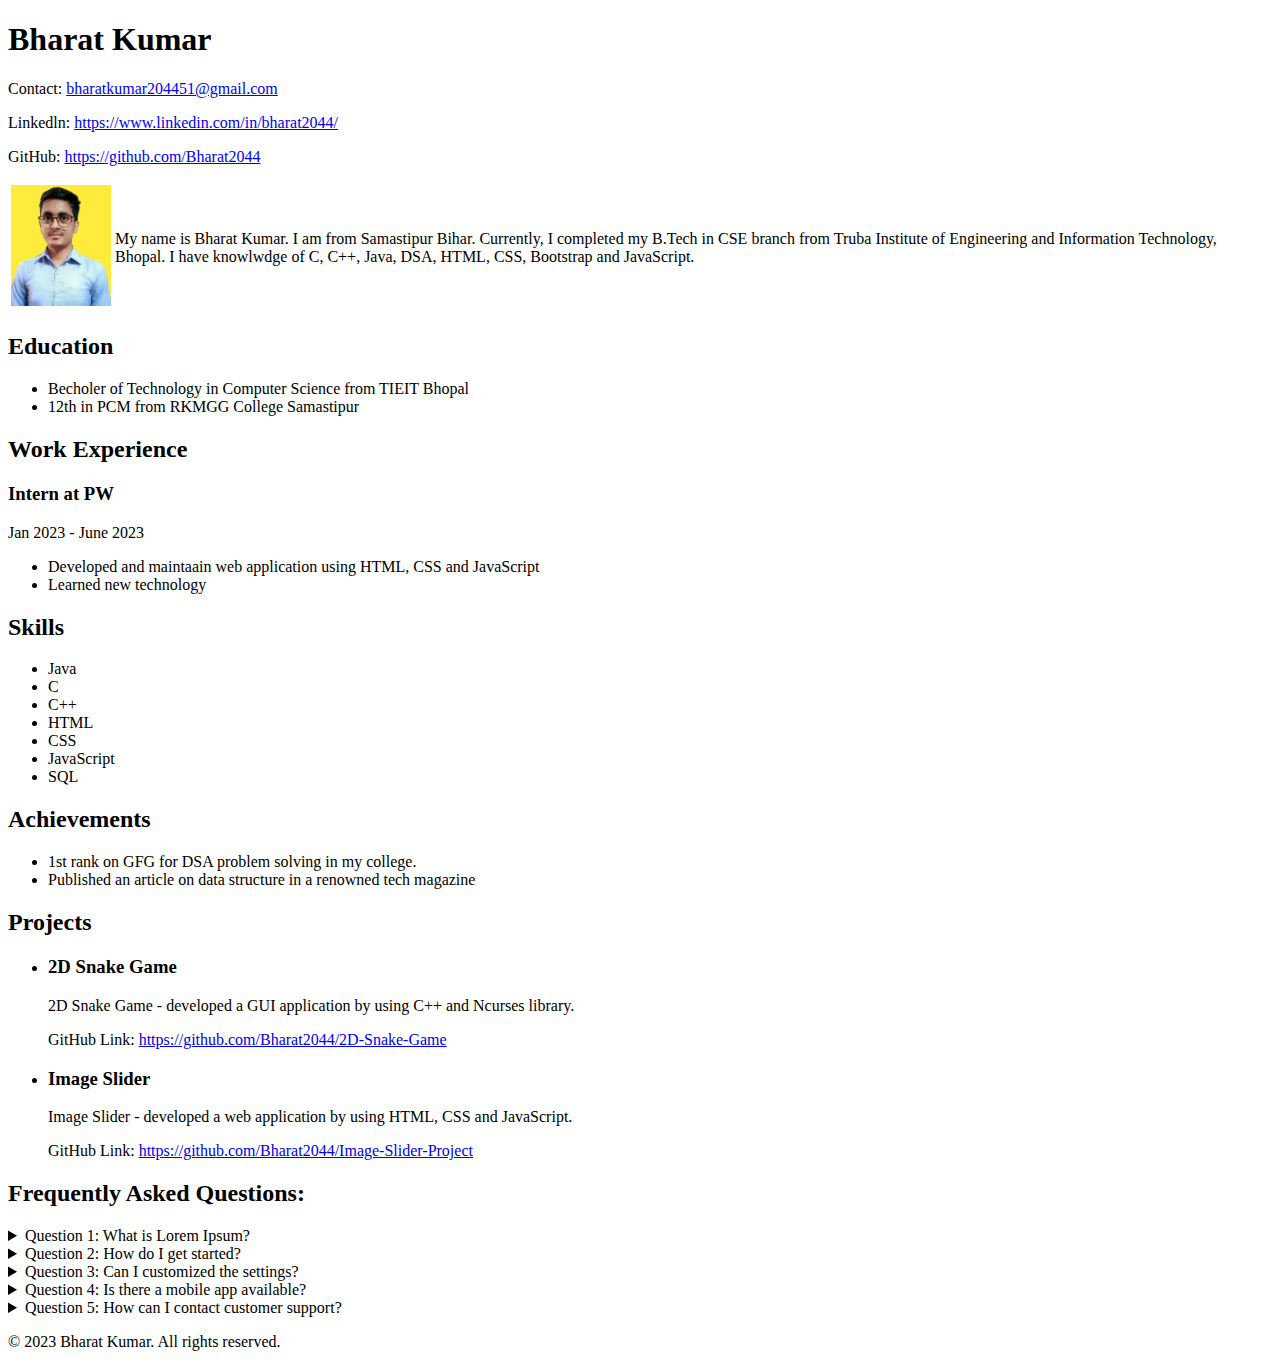
<file: PW-PPT-Program-Assignment-Solutions/03.Web_Development/01.Lecture-1/04_question_4_solution/index.html>
<!DOCTYPE html>
<html lang="en">
<head>
    <meta charset="UTF-8">
    <meta http-equiv="X-UA-Compatible" content="IE=edge">
    <meta name="viewport" content="width=device-width, initial-scale=1.0">
    <title>Resume Project</title>
</head>
<body>
    <div>
        <section>
            <h1>Bharat Kumar</h1>
            <p>Contact: <a href="mailto:bharatkumar204451@gmail.com">bharatkumar204451@gmail.com</a></p>
            <p>Linkedln: <a href="https://www.linkedin.com/in/bharat2044/">https://www.linkedin.com/in/bharat2044/</a></p>
            <p>GitHub: <a href="https://github.com/Bharat2044">https://github.com/Bharat2044</a></p>
        </section>

        <section>
            <table>
                <tr>
                    <td><img src="./image.jpg" alt="Profile Pic" width="100"></td>
                    <td>My name is Bharat Kumar. I am from Samastipur Bihar. Currently, I completed my B.Tech in CSE branch from Truba Institute of Engineering and Information Technology, Bhopal. I have knowlwdge of C, C++, Java, DSA, HTML, CSS, Bootstrap and JavaScript.</td>
                </tr>
            </table>
        </section>

        <section>
          <h2>Education</h2>  
          <ul>
            <li>Becholer of Technology in Computer Science from TIEIT Bhopal</li>
            <li>12th in PCM from RKMGG College Samastipur</li>
          </ul>
        </section>

        <section>
            <h2>Work Experience</h2>
            <h3>Intern at PW</h3>
            <p>Jan 2023 - June 2023</p>
            <ul>
                <li>Developed and maintaain web application using HTML, CSS and JavaScript</li>
                <li>Learned new technology</li>
            </ul>
        </section>

        <section>
            <h2>Skills</h2>
            <ul>
                <li>Java</li>
                <li>C</li>
                <li>C++</li>
                <li>HTML</li>
                <li>CSS</li>
                <li>JavaScript</li>
                <li>SQL</li>
            </ul>
        </section>

        <section>
            <h2>Achievements</h2>
            <ul>
                <li>1st rank on GFG for DSA problem solving in my college.</li>
                <li>Published an article on data structure in a renowned tech magazine</li>
            </ul>
        </section>

        <section>
            <h2>Projects</h2>
            <ul>
                <li>
                    <h3>2D Snake Game</h3>
                    <p>2D Snake Game - developed a GUI application by using C++ and Ncurses library.</p>
                    <p>GitHub Link: <a href="https://github.com/Bharat2044/2D-Snake-Game">https://github.com/Bharat2044/2D-Snake-Game</a></p>
                </li>
                <li>
                    <h3>Image Slider</h3>
                    <p>Image Slider - developed a web application by using HTML, CSS and JavaScript.</p>
                    <p>GitHub Link: <a href="https://github.com/Bharat2044/Image-Slider-Project">https://github.com/Bharat2044/Image-Slider-Project</a></p>
                </li>
            </ul>
        </section>

          <section>
            <h2>Frequently Asked Questions:</h2>
            <details>
                <summary>Question 1: What is Lorem Ipsum?</summary>
                <p>Lorem Ipsum is simply dummy text of the printing and typesetting industry.</p>
            </details>

            <details>
                <summary>Question 2: How do I get started?</summary>
                <p>To get started, you can follow the instructions provided in the user manual.</p>                
            </details>

            <details>
                <summary>Question 3: Can I customized the settings?</summary>
                <p>Yes, you can customized the settings according to your preferences in the option menu.</p>
            </details>

            <details>
                <summary>Question 4: Is there a mobile app available?</summary>
                <p>Yes, we have a mobile app available for both IOS and Sndroid device.</p>
            </details>

            <details>
                <summary>Question 5: How can I contact customer support?</summary>
                <p>You can reach our customer support team through the contact from on our websiteor by calling our helpline at XXXXXXXXX.</p>
            </details>
          </section>

        <footer>
            <p>&#169 2023 Bharat Kumar. All rights reserved.</p>
        </footer>
    
    </div>
</body>
</html>
</file>
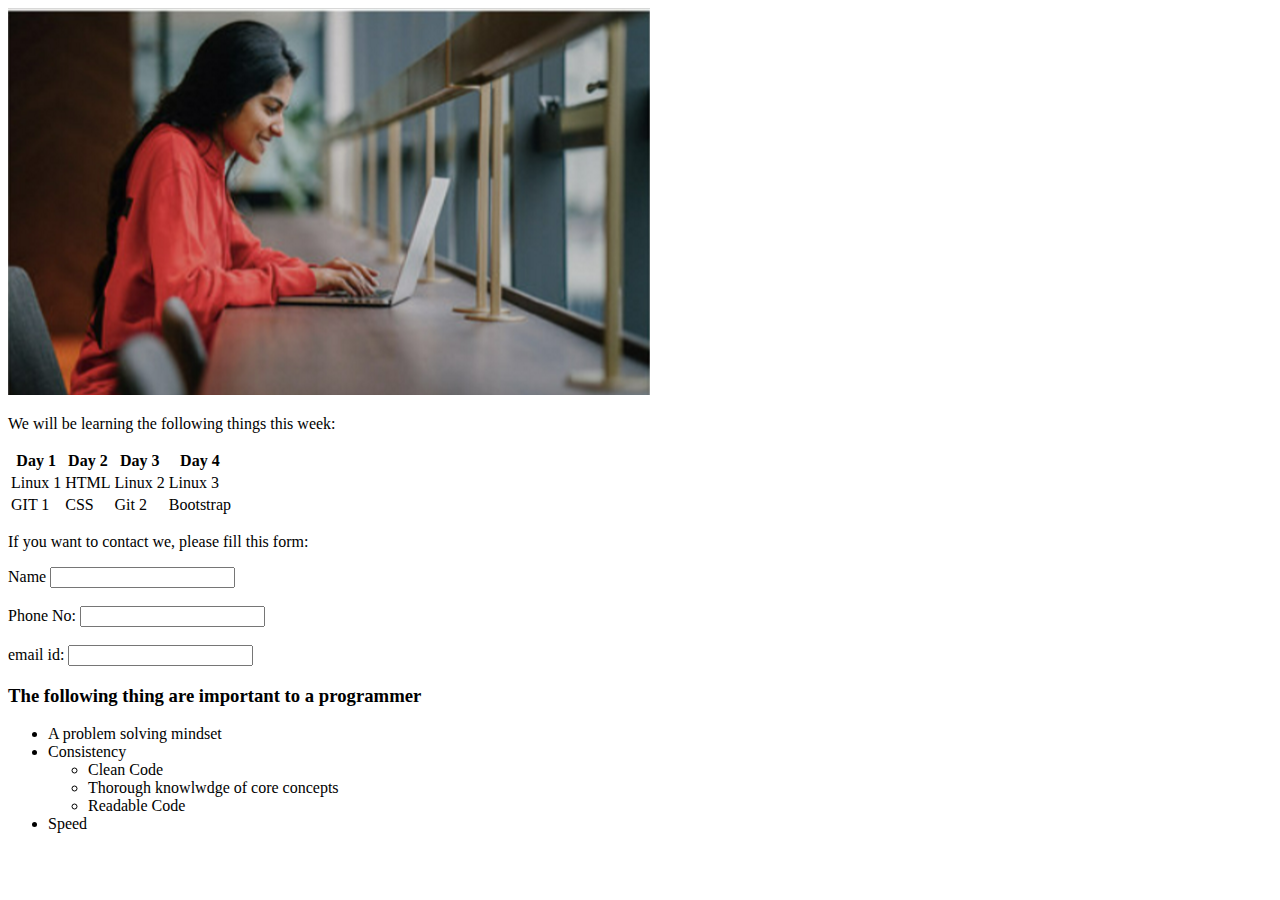
<file: PW-PPT-Program-Assignment-Solutions/03.Web_Development/01.Lecture-1/05_question_5_solution/index.html>
<!DOCTYPE html>
<html lang="en">
<head>
    <meta charset="UTF-8">
    <meta http-equiv="X-UA-Compatible" content="IE=edge">
    <meta name="viewport" content="width=device-width, initial-scale=1.0">
    <title>Simple Project</title>
</head>
<body>
    <img src="./image.png" alt="image">
    
    <p>We will be learning the following things this week:</p>
    <table>
        <tr>
            <th>Day 1</th>
            <th>Day 2</th>
            <th>Day 3</th>
            <th>Day 4</th>
        </tr>
        <tr>
            <td>Linux 1</td>
            <td>HTML</td>
            <td>Linux 2</td>
            <td>Linux 3</td>
        </tr>
        <tr>
            <td>GIT 1</td>
            <td>CSS</td>
            <td>Git 2</td>
            <td>Bootstrap</td>
        </tr>
    </table>

    <p>If you want to contact we, please fill this form:</p>
    <form action="">
        <label for="name">Name</label>
        <input type="text" id="name"><br><br>
        <label for="phone">Phone No:</label>
        <input type="tel" id="phone"><br><br>
        <label for="email">email id:</label>
        <input type="email" id="email">
    </form>

    <h3>The following thing are important to a programmer</h3>
    <ul>
        <li>A problem solving mindset</li>
        <li>Consistency
            <ul type="circle">
                <li>Clean Code</li>
                <li>Thorough knowlwdge of core concepts</li>
                <li>Readable Code</li>
            </ul>
        </li>
        <li>Speed</li>
    </ul>
</body>
</html>
</file>
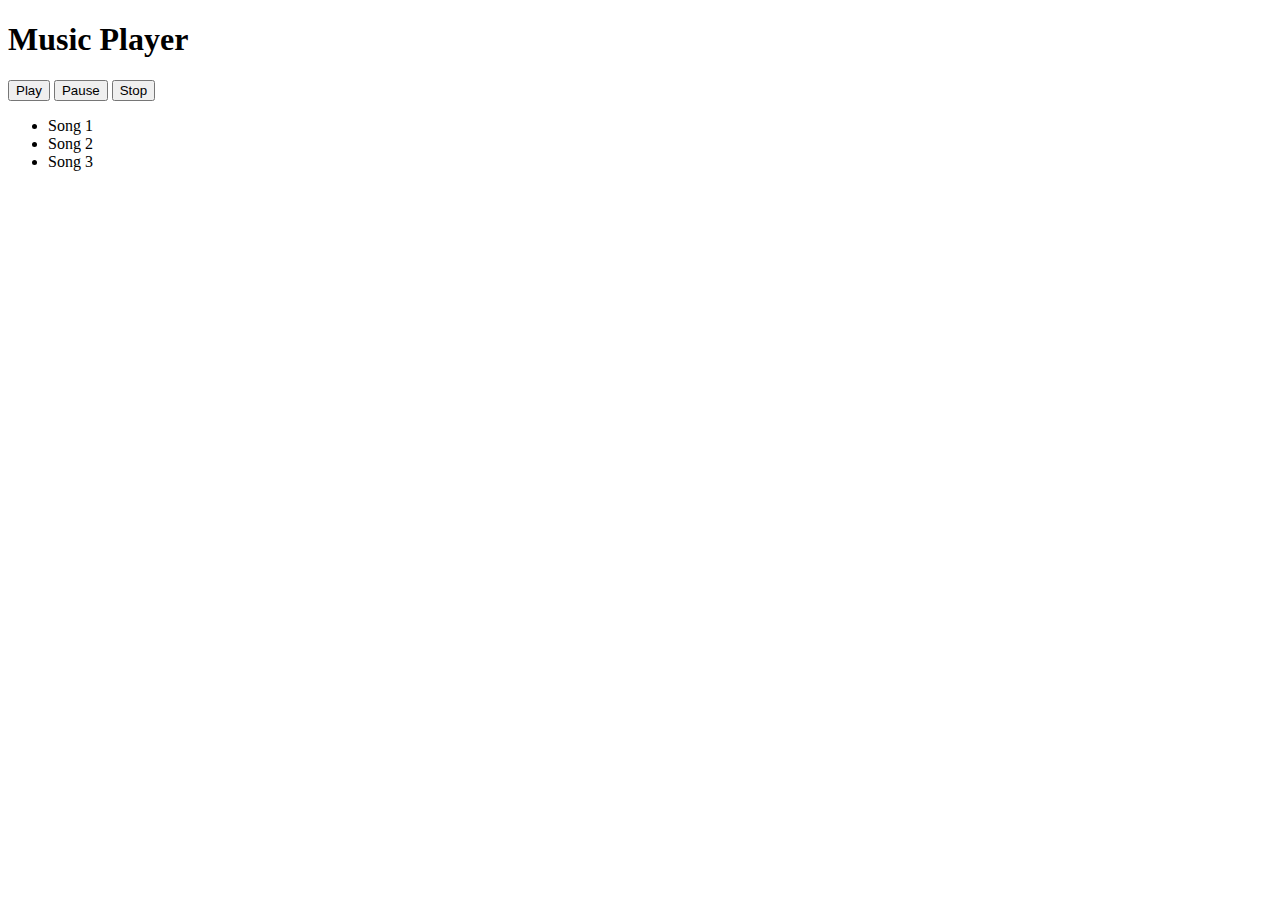
<file: PW-PPT-Program-Assignment-Solutions/03.Web_Development/01.Lecture-1/07_question_7_solution/index.html>
<!DOCTYPE html>
<html>
<head>
  <title>Music Player</title>
</head>
<body>
  <div class="music-player">
    <h1>Music Player</h1>
    <div class="controls">
      <button>Play</button>
      <button>Pause</button>
      <button>Stop</button>
    </div>
    <ul class="playlist">
      <li>Song 1</li>
      <li>Song 2</li>
      <li>Song 3</li>
    </ul>
  </div>
</body>
</html>
</file>
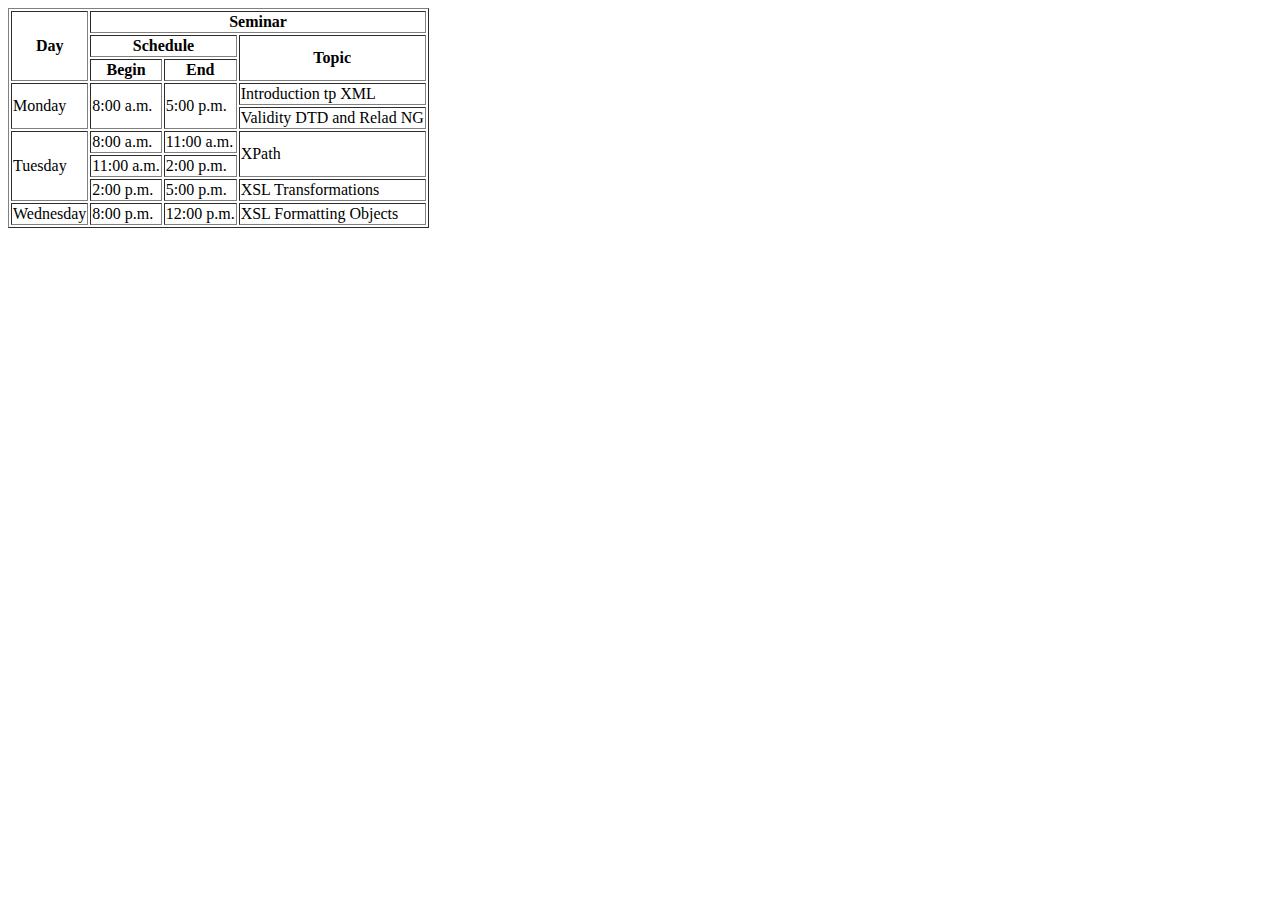
<file: PW-PPT-Program-Assignment-Solutions/03.Web_Development/01.Lecture-1/10_question_10_solution/index.html>
<!DOCTYPE html>
<html lang="en">
<head>
    <meta charset="UTF-8">
    <meta name="viewport" content="width=device-width, initial-scale=1.0">
    <title>Table Project</title>
</head>
<body>
    <table border="1">
        <thead>
            <tr>
                <th rowspan="3">Day</th>
                <th colspan="3">Seminar</th>
            </tr>
            <tr>
                <th colspan="2">Schedule</th>
                <th colspan="2" rowspan="2">Topic</th>
            </tr>
            <tr>
                <th>Begin</th>
                <th>End</th>
            </tr>
        </thead>

        <tbody>
            <tr>
                <td rowspan="2">Monday</td>
                <td rowspan="2">8:00 a.m.</td>
                <td rowspan="2">5:00 p.m.</td>
                <td>Introduction tp XML</td>
            </tr>
            <tr>
                <td>Validity DTD and Relad NG</td>
            </tr>
            <tr>
                <td rowspan="3">Tuesday</td>
                <td>8:00 a.m.</td>
                <td>11:00 a.m.</td>
                <td rowspan="2">XPath</td>
            </tr>
            <tr>                
                <td>11:00 a.m.</td>
                <td>2:00 p.m.</td>
            </tr>
            <tr>
                <td>2:00 p.m.</td>
                <td>5:00 p.m.</td>
                <td>XSL Transformations</td>
            </tr>
            <tr>
                <td>Wednesday</td>
                <td>8:00 p.m.</td>
                <td>12:00 p.m.</td>
                <td>XSL Formatting Objects</td>
            </tr>
        </tbody>
    </table>
</body>
</html>
</file>
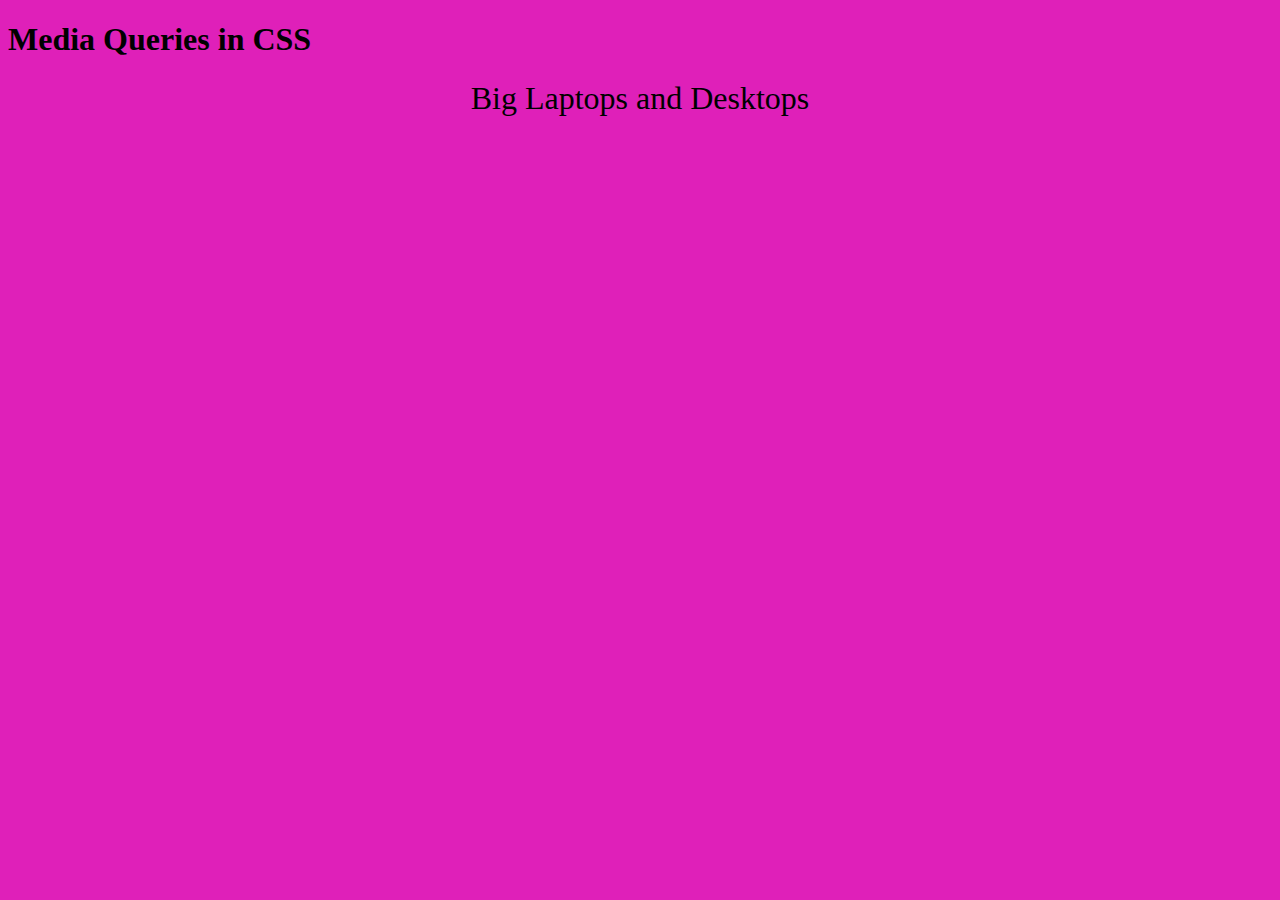
<file: PW-PPT-Program-Assignment-Solutions/03.Web_Development/02.Lecture-2/10_question_10_solution/index.html>
<!DOCTYPE html>
<html lang="en">
    <head>
        <meta charset="UTF-8">
        <meta http-equiv="X-UA-Compatible" content="IE=edge">
        <meta name="viewport" content="width=device-width, initial-scale=1.0">
        <title>Media Queries Example</title>
        <link rel="stylesheet" href="style.css">
    </head>
    <body>
        <h1>Media Queries in CSS</h1>

        <div></div>
    </body>
</html>
</file>
<file: PW-PPT-Program-Assignment-Solutions/03.Web_Development/02.Lecture-2/10_question_10_solution/style.css>
div {
    text-align: center;
    font-size: xx-large;
}

/* Phones => Extra Small Devices*/
@media (max-width: 600px) {
    body {
        background-color: red;
    }
    div::after {
        content: 'This is mobile compatible';
    }
}

/* Portrait tablets and big phones => Small Devices */
@media (min-width: 600px) {
    body {
        background-color: aquamarine;
    }
    div::after {
        content: 'Portrait tablets and big phones';
    }
}

/* Tablets => Medium Devices */
@media (min-width: 768px) {     /* @media (768 <= width <= 992px) */
    body {
        background-color: blue;
    }
    div::after {
        content: 'Tablets';
    }
}

/* Laptops and Desktops => Large Devices */
@media (min-width: 992px) {
    body {
        background-color: orange;
    }
    div::after {
        content: 'Laptops and Desktops';
    }
}

/* Big Laptops and Desktops => Extra Large Devices */
@media (min-width: 1200px) {
    body {
        background-color: rgb(223, 32, 185);
    }
    div::after {
        content: 'Big Laptops and Desktops';
    }
}
</file>
